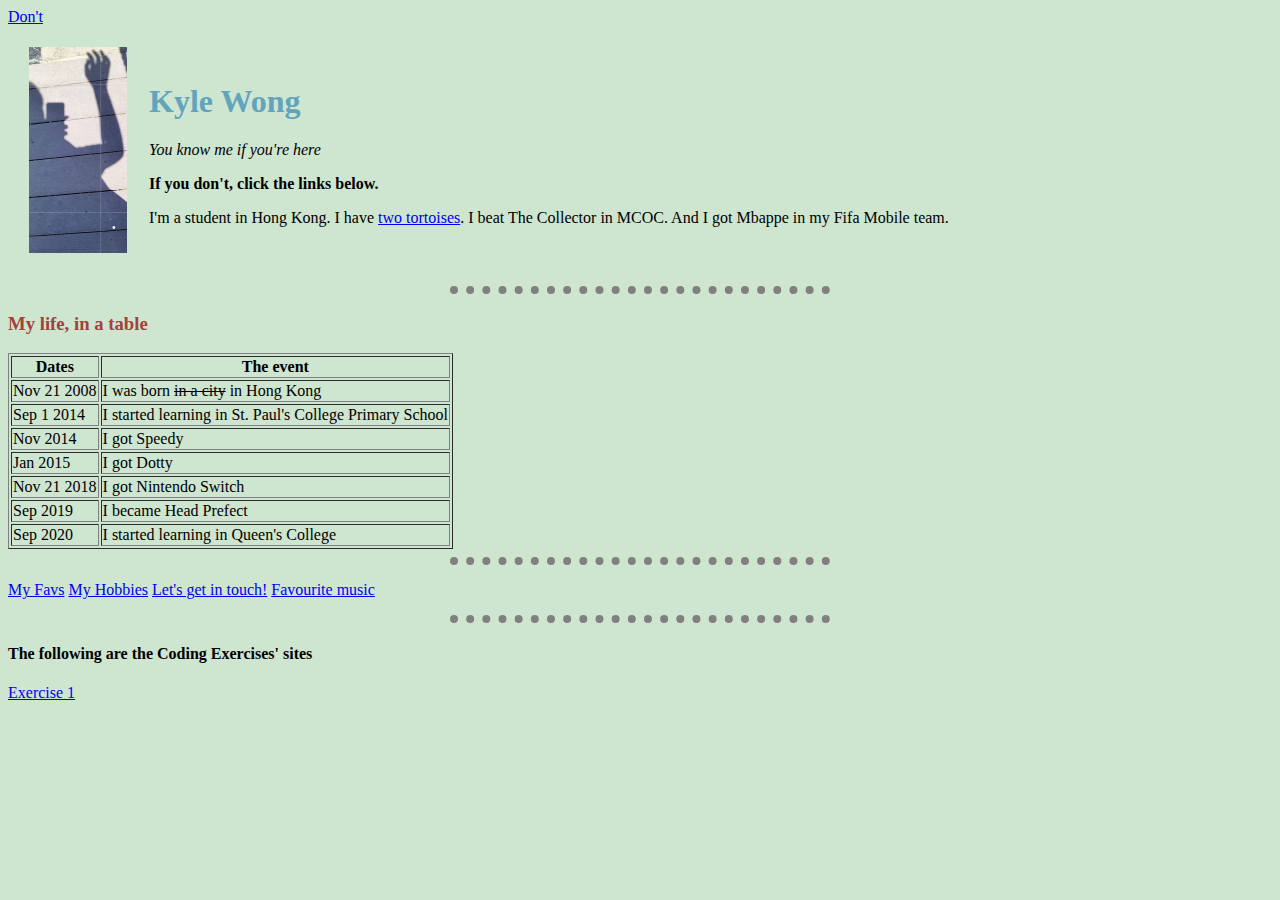
<file: index.html>
<!DOCTYPE html>
<html lang="en" dir="ltr">

<head>
  <meta charset="utf-8">
  <title>Kyle's Personal Site</title>
  <link rel="stylesheet" href="styles.css">

</head>

<body>
  <h7><a href="https://www.youtube.com/watch?v=dQw4w9WgXcQ">Don't</a></h7>
  <table cellspacing="20">
    <tr>
      <td><img src="my photo.jpg" alt="me" ></td>
      <td><h1>Kyle Wong</h1>
      <p><em>You know me if you're here</em></p>
      <p><strong>If you don't, click the links below.</strong></p>
      <p> I'm a student in Hong Kong. I have <a href="https://www.youtube.com/channel/UCExkUsU3Oeq7dgESF0FHVbw">two tortoises</a>. I beat The Collector in MCOC. And I got Mbappe in my Fifa Mobile team.</p></td>
    </tr>
  </table>

  <hr>
  <h3>My life, in a table</h3>
  <table>
  <table border="1">
    <thead>
    <tr>
      <th>Dates</th>
      <th>The event</th>
    </tr>
    </thead>
    <tr>
      <td>Nov 21 2008</td>
      <td>I was born <strike> in a city</strike> in Hong Kong</td>
    </tr>
    <tr>
      <td>Sep 1 2014</td>
      <td>I started learning in St. Paul's College Primary School</td>
    </tr>
    <tr>
      <td>Nov 2014</td>
      <td>I got Speedy</td>
    </tr>
    <tr>
      <td>Jan 2015</td>
      <td>I got Dotty</td>
    </tr>
    <tr>
      <td>Nov 21 2018</td>
      <td>I got Nintendo Switch</td>
    </tr>
    <tr>
      <td>Sep 2019</td>
      <td>I became Head Prefect</td>
    </tr>
    <tr>
      <td>Sep 2020</td>
      <td>I started learning in Queen's College</td>
    </tr>
  </table>
  <hr>
  <p> </p>
  <a href="my favs.html">My Favs</a>
  <a href="hobbies.html">My Hobbies</a>
  <a href="Get in touch.html">Let's get in touch!</a>
  <a href="Fav music.html">Favourite music</a>
  <p> </p>
  <hr>
  <p><h4>The following are the Coding Exercises' sites</h4></p>
  <a href="Coding Ex 1.html">Exercise 1</a>
</body>

</html>
</file>
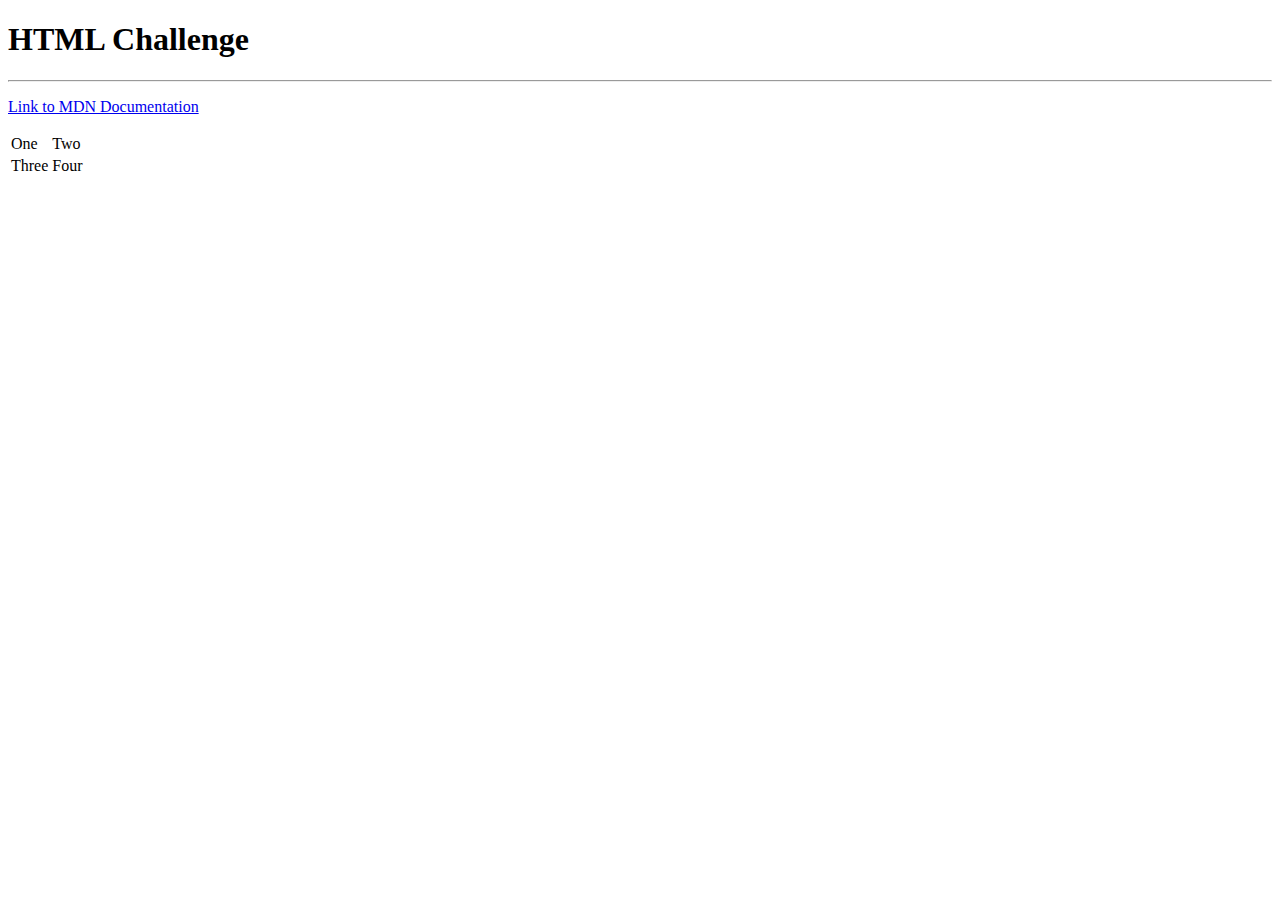
<file: Coding Ex 1.html>
<!DOCTYPE html>
<html lang="en" dir="ltr">

<head>
  <meta charset="utf-8">
  <title>HTML Challenge</title>
</head>

<body>
    <h1>HTML Challenge</h1>
    <hr>
    <p><a href ="https://developer.mozilla.org/en-US/">Link to MDN Documentation</a></p>
    <table>
     <tr>
        <td>One</td>
        <td>Two</td>
     </tr>
     <tr>
         <td>Three</td>
         <td>Four</td>
     </tr>
    </table>
</body>
</html>
</file>
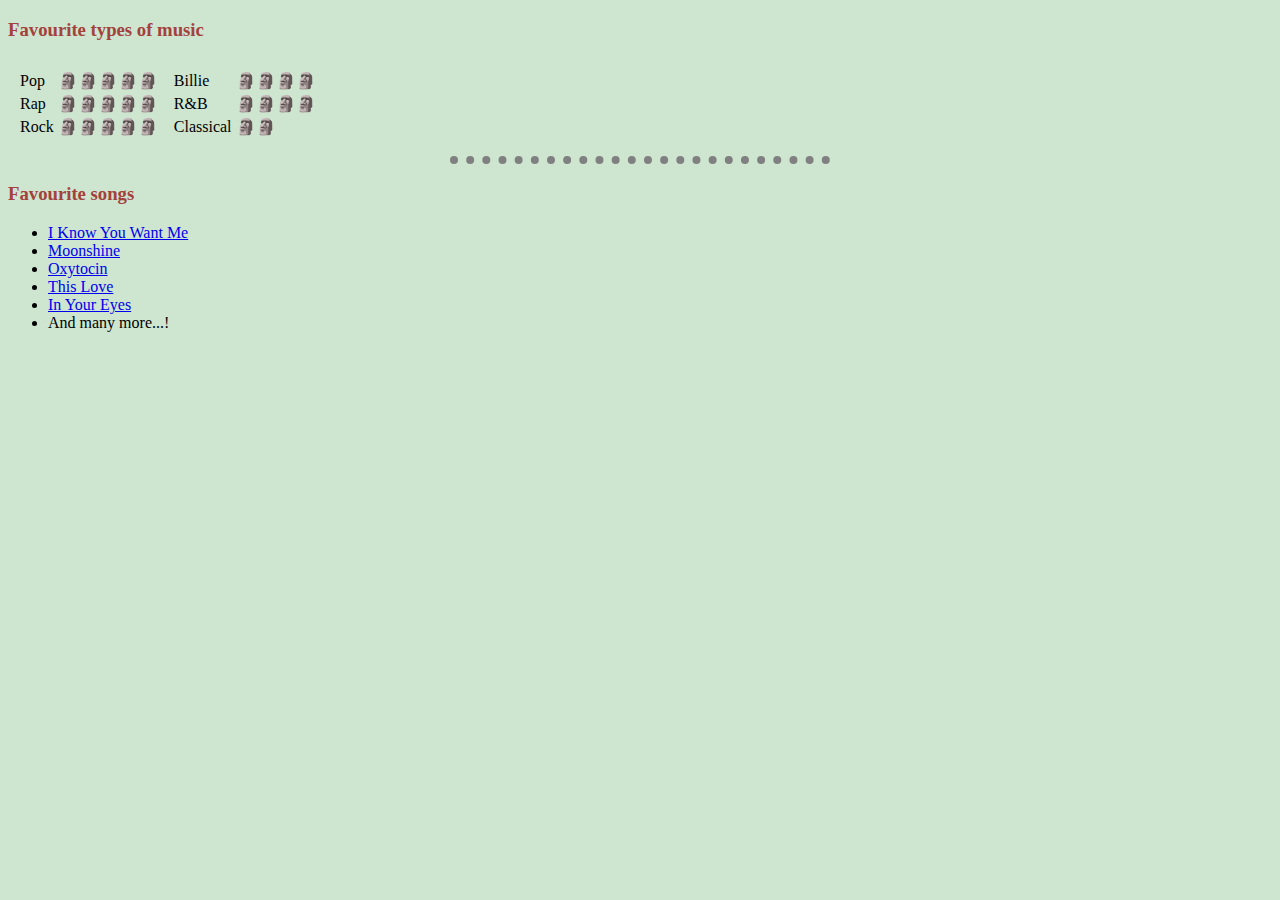
<file: Fav music.html>
<!DOCTYPE html>
<html lang="en" dir="ltr">
  <head>
    <meta charset="utf-8">
    <title>Favourite music</title>
    <link rel="stylesheet" href="styles.css">
  </head>
  <body>
    <h3>Favourite types of music</h3>
      <table cellspacing="8">
      <tr>
        <td>
          <table>
            <tr>
              <td>Pop</td>
              <td>🗿🗿🗿🗿🗿</td>
            </tr>
            <tr>
              <td>Rap</td>
              <td>🗿🗿🗿🗿🗿</td>
            </tr>
            <tr>
              <td>Rock</td>
              <td>🗿🗿🗿🗿🗿</td>
            </tr>
          </table>
        </td>
        <td>
          <table>
          <tr>
            <td>Billie</td>
            <td>🗿🗿🗿🗿</td>
          </tr>
          <tr>
            <td>R&B</td>
            <td>🗿🗿🗿🗿</td>
          </tr>
          <tr>
            <td>Classical</td>
            <td>🗿🗿</td>
          </tr>
        </table>
        </td>
      </tr>
    </table>

  <hr>
    <h3>Favourite songs</h3>
    <ul>
      <li><a href="https://www.youtube.com/watch?v=KikqGjAJtBQ">I Know You Want Me</a></li>
      <li><a href="https://www.youtube.com/watch?v=a7yFkCMGrLY">Moonshine</a></li>
      <li><a href="https://www.youtube.com/watch?v=Fcd8UbutjIg">Oxytocin</a></li>
      <li><a href="https://www.youtube.com/watch?v=XPpTgCho5ZA">This Love</a></li>
      <li><a href="https://www.youtube.com/watch?v=E3QiD99jPAg">In Your Eyes</a></li>
      <li>And many more...!</li>
    </ul>
  </body>
</html>
</file>
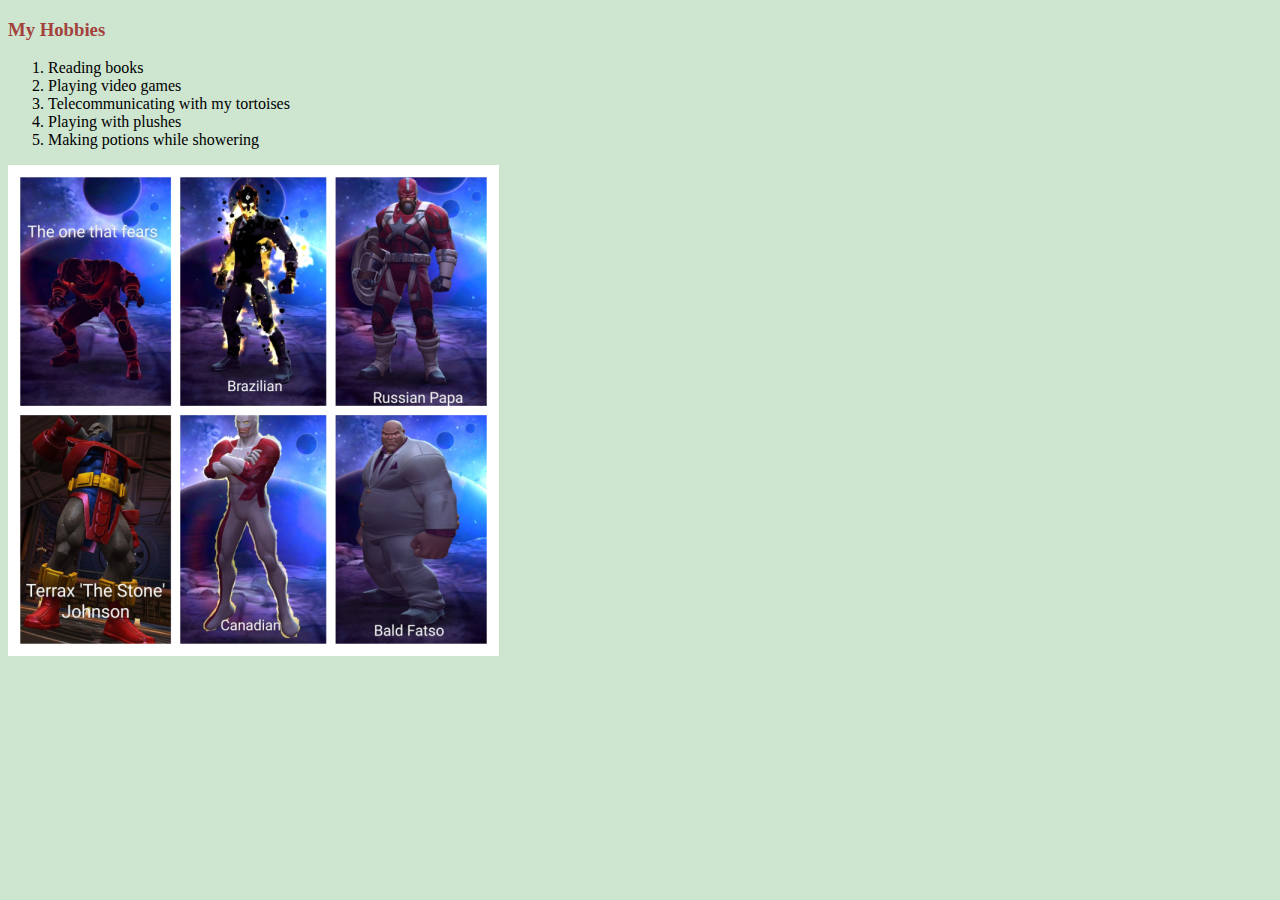
<file: hobbies.html>
<!DOCTYPE html>
<html lang="en" dir="ltr">
  <head>
    <meta charset="utf-8">
    <title>My Hobbies</title>
    <link rel="stylesheet" href="styles.css">
  </head>
  <body>
    <h3>My Hobbies</h3>
    <ol>
      <li>Reading books</li>
      <li>Playing video games</li>
      <li>Telecommunicating with my tortoises</li>
      <li>Playing with plushes</li>
      <li>Making potions while showering</li>
    </ol>
    <img src="Thy Team.jpg" alt="my mcoc team of weirdos" >
  </body>
</html>
</file>
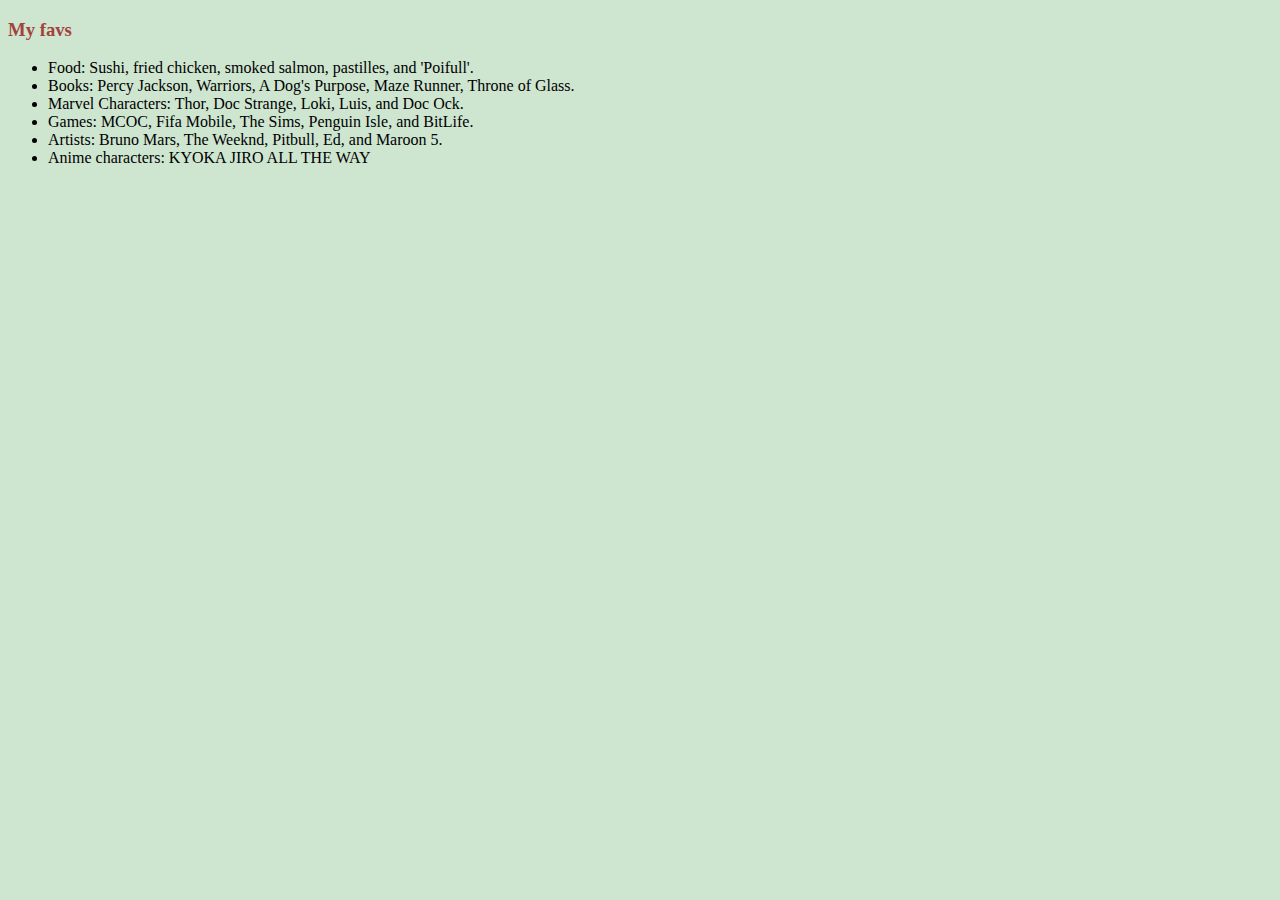
<file: my favs.html>
<!DOCTYPE html>
<html lang="en" dir="ltr">
  <head>
    <meta charset="utf-8">
    <title>My favs</title>
    <link rel="stylesheet" href="styles.css">
  </head>
  <body>
    <h3>My favs</h3>
    <ul>
      <li>Food: Sushi, fried chicken, smoked salmon, pastilles, and 'Poifull'.</li>
      <li>Books: Percy Jackson, Warriors, A Dog's Purpose, Maze Runner, Throne of Glass.</li>
      <li>Marvel Characters: Thor, Doc Strange, Loki, Luis, and Doc Ock.</li>
      <li>Games: MCOC, Fifa Mobile, The Sims, Penguin Isle, and BitLife.</li>
      <li>Artists: Bruno Mars, The Weeknd, Pitbull, Ed, and Maroon 5.</li>
      <li>Anime characters: KYOKA JIRO ALL THE WAY</li>
    </ul>
  </body>
</html>
</file>
<file: styles.css>
body {
  background-color: #CEE5D0;
}

hr {
  border-style: none;
  border-top-style: dotted;
  border-color: grey;
  border-width: 8px;
  width: 30%
}

h1 {
  color: #61A4BC
}

h3 {
  color: #A3423C
}
</file>
